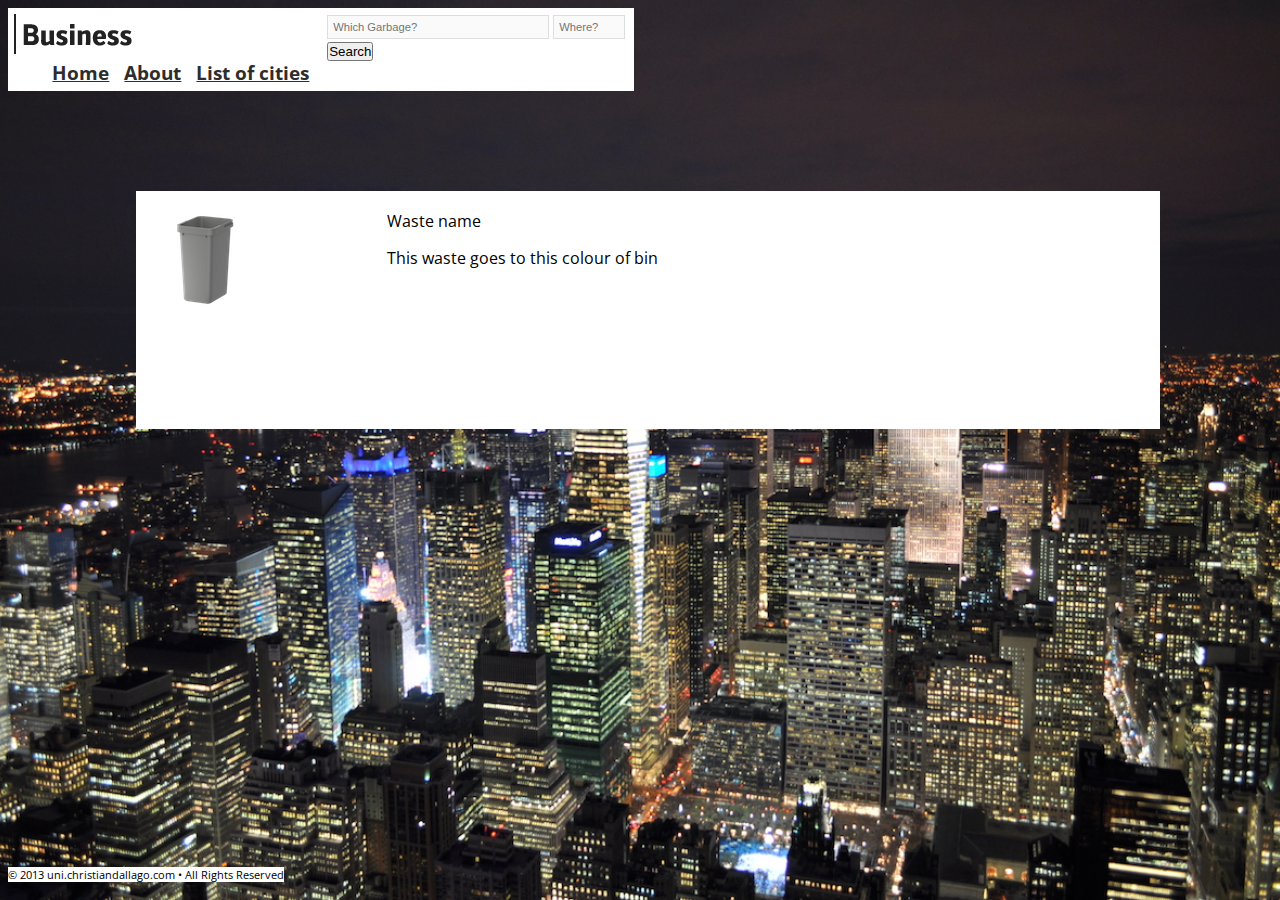
<file: webapp/new/index.html>
<!DOCTYPE html>
<html lang="en">
<head>
    <title>Garbage disposal system</title>
    <meta charset="utf-8">
    <meta name="viewport" content="width=device-width; initial-scale=1.0; maximum-scale=1.0; user-scalable=0;" />
    <link href="css/print.css" rel="stylesheet" type="text/css" media='print'>

</head>

<body onload="loadFunction()">

<div class="wrap">
	<!-- Header section. Same in all pages -->
    <header class="header">
		<div class="logo"><a href="index.html"><img src="images/logo.png" alt=""/></a></div>
		<div class="menu-but showOnMobile"><a href="#menu"><img src="images/menu.png"/></a></div>
		<br class="clearfix"/>
        <aside class="showOnDesktop">
		<a name="menuDesk"></a>
		<ul class="menuDesk">
			<li class="icon home"><a href="index.html">Home</a></li>
			<li class="icon info"><a href="about.html">About</a></li>
			<li class="icon add"><a href="referance.html">List of cities</a></li>
		</ul>
	</aside>
	</header>
	<!-- End of header section -->
	
	<hr class="separator showOnMobile"/>
	
	<div class="container">
		<!-- Search section. To be decided if persistent in all pates -->
		<div id="search" class="content">
			<form>
				<input type="text" size="30" maxlength="20" placeholder="Which Garbage?"/>
				<input type="text" size="7" maxlength="5" placeholder="Where?"/>
				<button type="button">Search</button>
			</form>
			<p id="errorPosition"></p>
			<p id="positionFound"></p>
		</div>
		<!-- End of search section -->
    
		<hr class="separator"/>
	
		<!-- Result section. To be displayed only after a query -->
		<div id="result" class="content">
		<div id="bin">
		
		</div>
		<div id="query">
			Waste name
		</div>

		<div id="answer">
			This waste goes to this colour of bin
		</div>
		</div>
		<!-- End of result section. -->
	
		<hr class="separator showOnMobile"/>
	
		<!-- Mobile Menu -->
		<aside class="showOnMobile">
			<a name="menu"></a>
				<ul class="menu">
				<li class="icon home"><a href="index.html">Home</a></li>
				<li class="icon add"><a href="referance.html">List of cities</a></li>
				<li class="icon info"><a href="about.html">About</a></li>
			</ul>
		</aside>
		<!-- End of mobile Menu -->
    </div>
    <!-- Footer, credits aso. -->
    <hr class="separator"/>
</div>

<footer class="footer">
    <p>&copy; 2013 uni.christiandallago.com &bull; All Rights Reserved</p>
    <div class="backToTop showOnMobile"><a href="#wrap">&#94;Back To top&#94;</a></div>
</footer>
<!-- End of footer, credits aso. -->

<!-- Scripts! -->
<script src="scripts/jquery.min.js"></script>	
<script type="text/javascript" src="scripts/geo.js"></script>
<script src="scripts/XMLScript.js"></script>
<!--------------------->

</body>
</html>
</file>
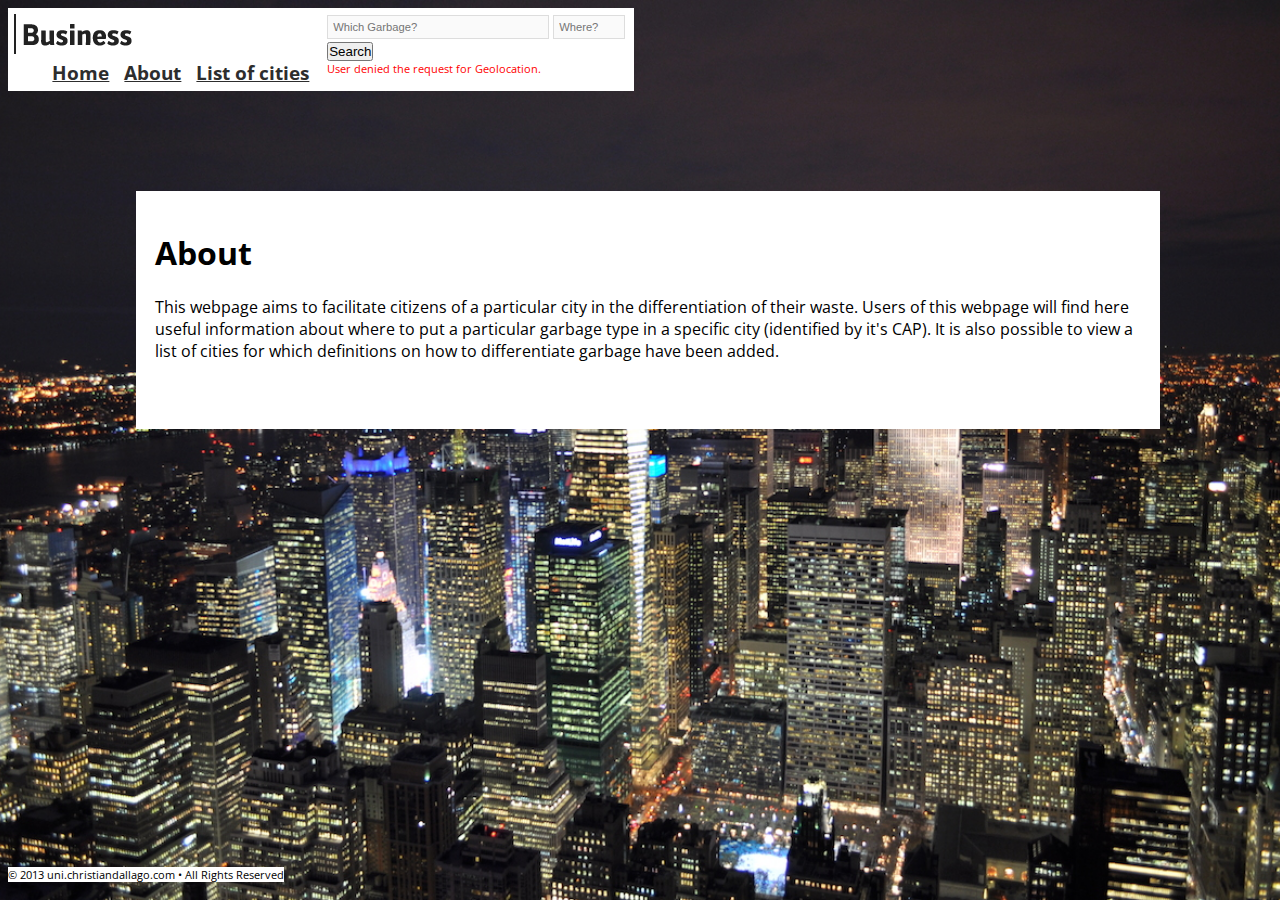
<file: webapp/new/about.html>
<!DOCTYPE html>
<html lang="en">
<head>
	<title>Garbage disposal system</title>
	<meta charset="utf-8">
    <meta name="viewport" content="width=device-width; initial-scale=1.0; maximum-scale=1.0; user-scalable=0;" />
    <link href="css/print.css" rel="stylesheet" type="text/css" media='print'>
</head>

<body onload="loadFunction()">
<div class="wrap">
    <a name="top"></a>
	<!-- Header section. Same in all pages -->
    <header class="header">
		<div class="logo"><a href="index.html"><img src="images/logo.png" alt=""/></a></div>
		<div class="menu-but showOnMobile"><a href="#menu"><img src="images/menu.png"/></a></div>
		<br class="clearfix"/>
        <aside class="showOnDesktop">
		<a name="menuDesk"></a>
		<ul class="menuDesk">
			<li class="icon home"><a href="index.html">Home</a></li>
			<li class="icon info"><a href="about.html">About</a></li>
			<li class="icon add"><a href="referance.html">List of cities</a></li>
		</ul>
	</aside>
	</header>
	<!-- End of header section -->
	
	<hr class="separator"/>
	
	<div class="container">
		<!-- Search section. To be decided if persistent in all pates -->
		<div id="search" class="content">
			<form>
				<input type="text" size="30" maxlength="20" placeholder="Which Garbage?"/>
				<input type="text" size="7" maxlength="5" placeholder="Where?"/>
				<button type="button">Search</button>
			</form>
			<p id="errorPosition"></p>
			<p id="positionFound"></p>
		</div>
		<!-- End of search section -->
    
		<hr class="separator"/>
	
		<!-- Result section. To be displayed only after a query -->
		<div id="result" class="content">
            <article>
            <h1>About</h1>
            <p>This webpage aims to facilitate citizens of a particular city in the differentiation of their waste. Users of this webpage will find here useful information about where to put a particular garbage type in a specific city (identified by it's CAP). It is also possible to view a list of cities for which definitions on how to differentiate garbage have been added.</p>
            </article>
		</div>
		<!-- End of result section. -->
	
		<hr class="separator showOnMobile"/>
	
		<!-- Mobile Menu -->
		<aside class="showOnMobile">
			<a name="menu"></a>
				<ul class="menu">
				<li class="icon home"><a href="index.html">Home</a></li>
				<li class="icon add"><a href="referance.html">List of cities</a></li>
				<li class="icon info"><a href="about.html">About</a></li>
			</ul>
		</aside>
		<!-- End of mobile Menu -->
    </div>
    <!-- Footer, credits aso. -->
    <hr class="separator"/>
    <footer class="footer">
			<p>&copy; 2013 uni.christiandallago.com &bull; All Rights Reserved</p>
		<div class="backToTop showOnMobile"><a href="#top">&#94;Back To top&#94;</a></div>
	</footer>
	<!-- End of footer, credits aso. -->
</div>

<!-- Scripts! -->
<script src="scripts/jquery.min.js"></script>	
<script type="text/javascript" src="scripts/geo.js"></script>
<!--------------------->

</body>
</html>
</file>
<file: webapp/new/css/print.css>
@charset "UTF-8";

body {}
	
button {display:none;}
	
.wrap {}
	
.header {display:none;}

.clearfix{clear:both;}

input {display:none;}
	
img {display:none;}

#errorPosition{display:none;}

#positionFound{display:none;}

#search {display:none;}

#result {}
    
#bin{}

#query {}

#answer {}
    
.footer {}

.social{display:none;}

.content{}

.backToTop {display:none;}
	
.showOnMobile{display:none;}
.showOnDesktop{display:none;}

.separator{display:none;}

.menuDesk{display:none;}

.icon .span,.icon a,.icon span{display:none;}
.icon .span,.menuDesk a,.icon span{display:none;}
.icon .span:before,.icon a:before,.icon span:before{display:none;}
.info a:before,.info span:before,.info .span:before{display:none;}
.home a:before,.home span:before,.home .span:before{display:none;}
.add a:before,.add span:before,.add .span:before{display:none;}
</file>
